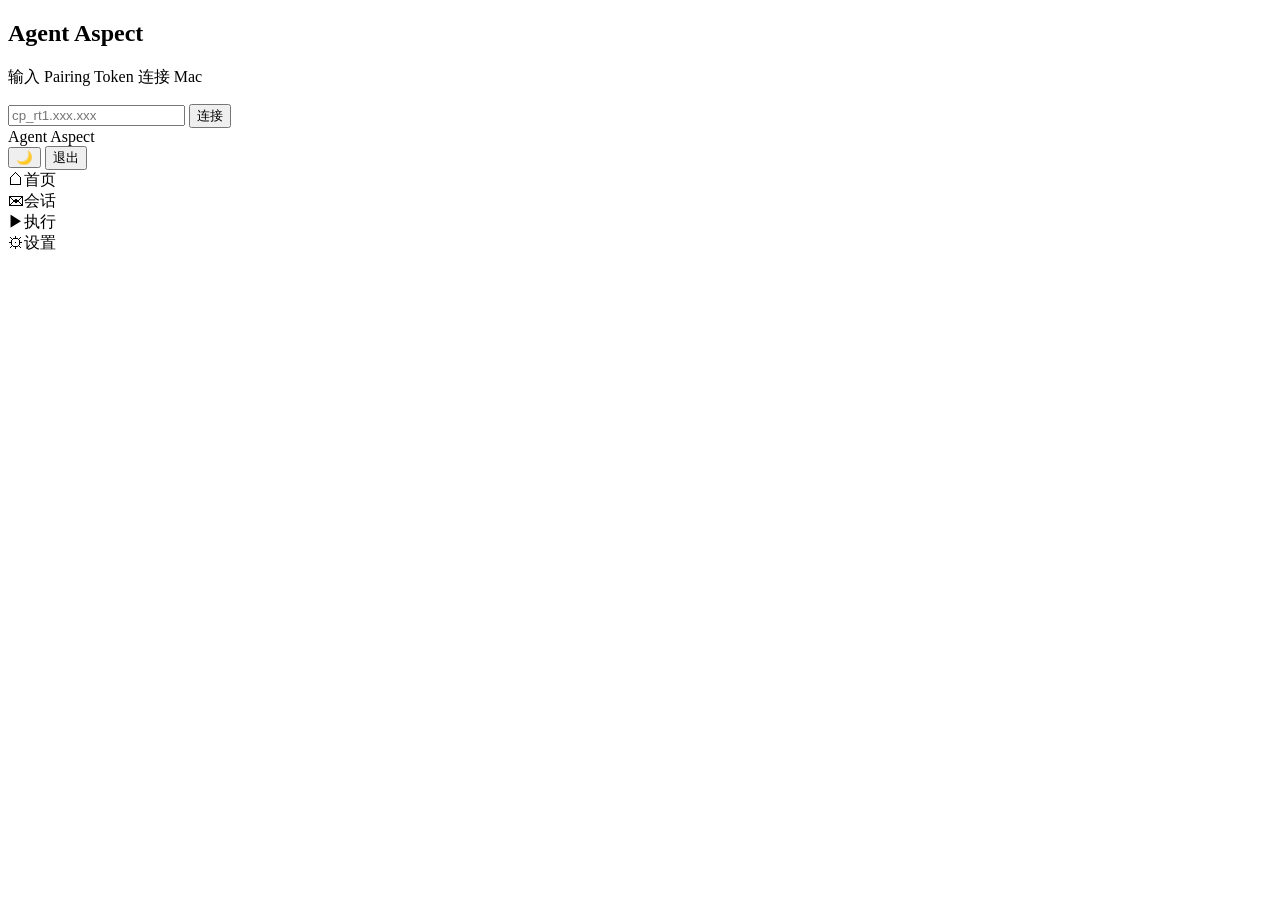
<file: crates/relay/src/ui/index.html>
<!DOCTYPE html>
<html lang="zh-CN">
<head>
<meta charset="utf-8">
<meta name="viewport" content="width=device-width,initial-scale=1,maximum-scale=1,user-scalable=no">
<title>Agent Aspect Relay</title>
<style>
/*__CSS__*/
</style>
</head>
<body>

<!-- Token form -->
<div id="token-form" class="token-form">
  <h2>Agent Aspect</h2>
  <p>输入 Pairing Token 连接 Mac</p>
  <input id="token-input" placeholder="cp_rt1.xxx.xxx" autocomplete="off" autocapitalize="off" spellcheck="false">
  <button onclick="saveToken()">连接</button>
  <div id="token-error" class="token-error"></div>
</div>

<!-- App shell -->
<div id="app" class="hidden">
  <!-- Header -->
  <div class="header">
    <div class="header-left">
      <div id="status-dot" class="dot loading"></div>
      <span id="header-title" class="header-title">Agent Aspect</span>
    </div>
    <div class="header-right">
      <button class="btn-theme" onclick="toggleTheme()" title="切换主题"><span class="theme-toggle-icon">🌙</span></button>
      <button class="btn-logout" onclick="logout()">退出</button>
    </div>
  </div>

  <!-- Tab content -->
  <div id="page-home" class="content"></div>
  <div id="page-convos" class="content hidden"></div>
  <div id="page-run" class="content hidden"></div>
  <div id="page-settings" class="content hidden"></div>

  <!-- Conversation detail (overlay) -->
  <div id="page-conv-detail" class="content hidden"></div>

  <!-- Bottom tabs -->
  <div class="tabs">
    <div class="tab active" onclick="switchTab('home')" id="tab-home">
      <span class="tab-icon">&#9750;</span><span>首页</span>
    </div>
    <div class="tab" onclick="switchTab('convos')" id="tab-convos">
      <span class="tab-icon">&#9993;</span><span>会话</span>
    </div>
    <div class="tab" onclick="switchTab('run')" id="tab-run">
      <span class="tab-icon">&#9654;</span><span>执行</span>
    </div>
    <div class="tab" onclick="switchTab('settings')" id="tab-settings">
      <span class="tab-icon">&#9881;</span><span>设置</span>
    </div>
  </div>
</div>

<script>
/*__JS__*/
</script>
</body>
</html>
</file>
